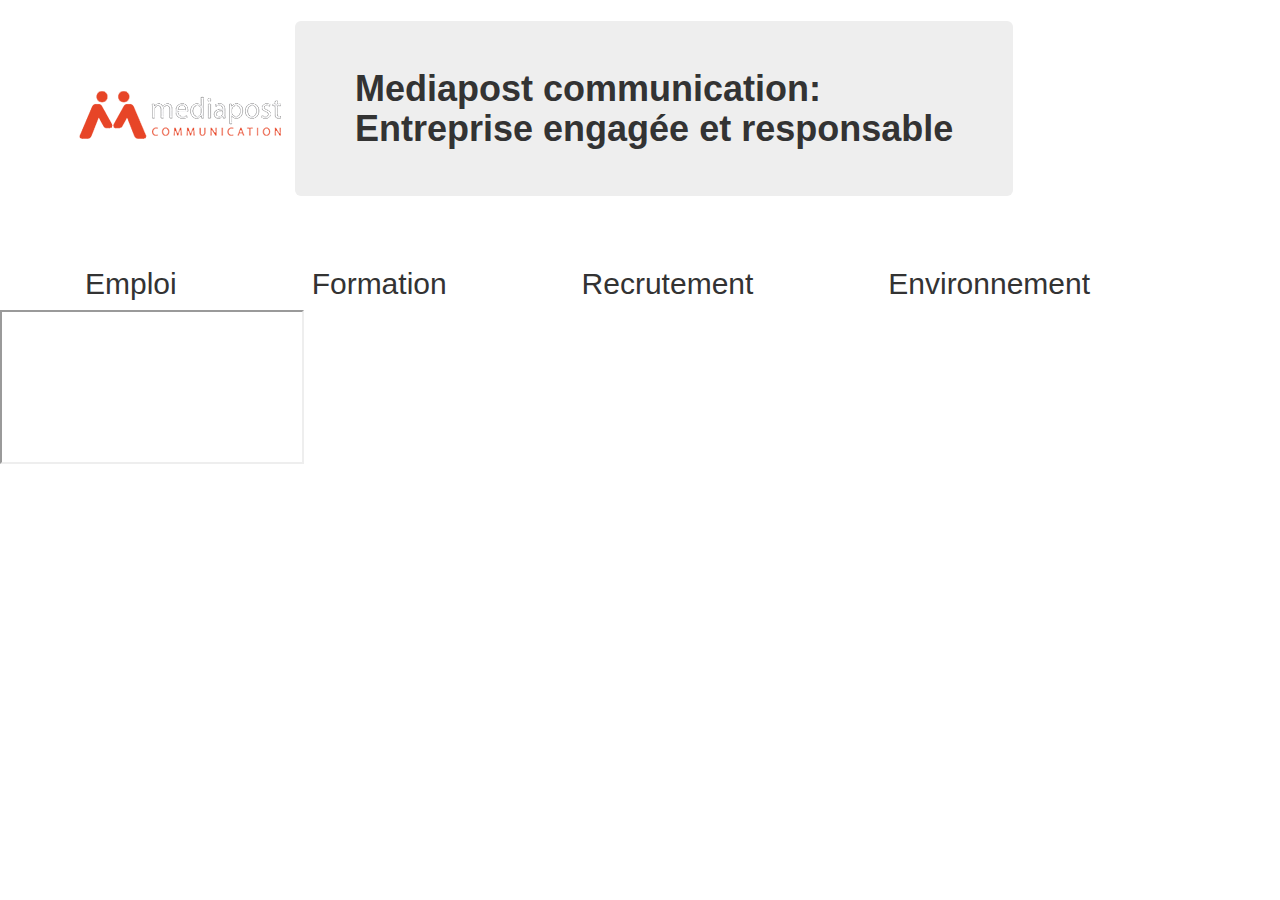
<file: index.html>
<!DOCTYPE HTML>

<html lang="fr">
<head>
	<meta charset="utf8">

	<meta http-equiv="X-UA-Compatible" content="IE=edge">
	<meta name="viewport" content="width=device-width, initial-scale=1">


	<!-- Bootstrap -->
	<link href="css/bootstrap.min.css" rel="stylesheet">


	<!-- HTML5 Shim and Respond.js IE8 support of HTML5 elements and media queries -->
	<!-- WARNING: Respond.js doesn't work if you view the page via file:// -->
    <!--[if lt IE 9]>
      <script src="https://oss.maxcdn.com/libs/html5shiv/3.7.0/html5shiv.js"></script>
      <script src="https://oss.maxcdn.com/libs/respond.js/1.4.2/respond.min.js"></script>
      <![endif]-->

      <title>Mediapost et vous</title>
  </head>
  <body>

  	<!-- HEADER DU SITE -->

  	<div class="container">
  		<div class="navbar">
  			<table>
  				<tr>
  					<td><img src="img/logo-mediapost.png"></td>

  					<td><h1 class="jumbotron"> <b> Mediapost communication:<br> Entreprise engagée et responsable</b></h1></td>
  				</tr>
  			</table>
  		</div>

  		<!-- FIN HEADER DU SITE -->

  		<!-- Barre de navigation principale du site -->

  		<div class="container">
  			<table>
  				<div class="masthead">
  					<ul class="nav nav-justified">
  						<li><nav><h2>Emploi</h2></nav></li>
  						<li><nav><h2>Formation</h2></nav></li>
  						<li><nav><h2>Recrutement</h2></nav></li>
  						<li><nav><h2>Environnement</h2></nav></li>
  					</ul>
  				</table>
  			</div>
  		</div>
  		<!-- Fin de la barre principale de navigation du site -->



  		<table>
  			<tr>

  				<td>
  	<!-- Carte de la france debut a cet endroit 
  	Nous sommes partout avec vous -->

  	<iframe src="">
  		<script type="js/javascript"></script>
  	</iframe>

  	<!-- Fin de la carte -->

  </td>

  <td>


  	<!-- FORMULAIRE -->
	


  	<!-- FIN DU FORMULAIRE
  -->
</td>
</tr>


</table>

</div>
</body>
</html>
</file>
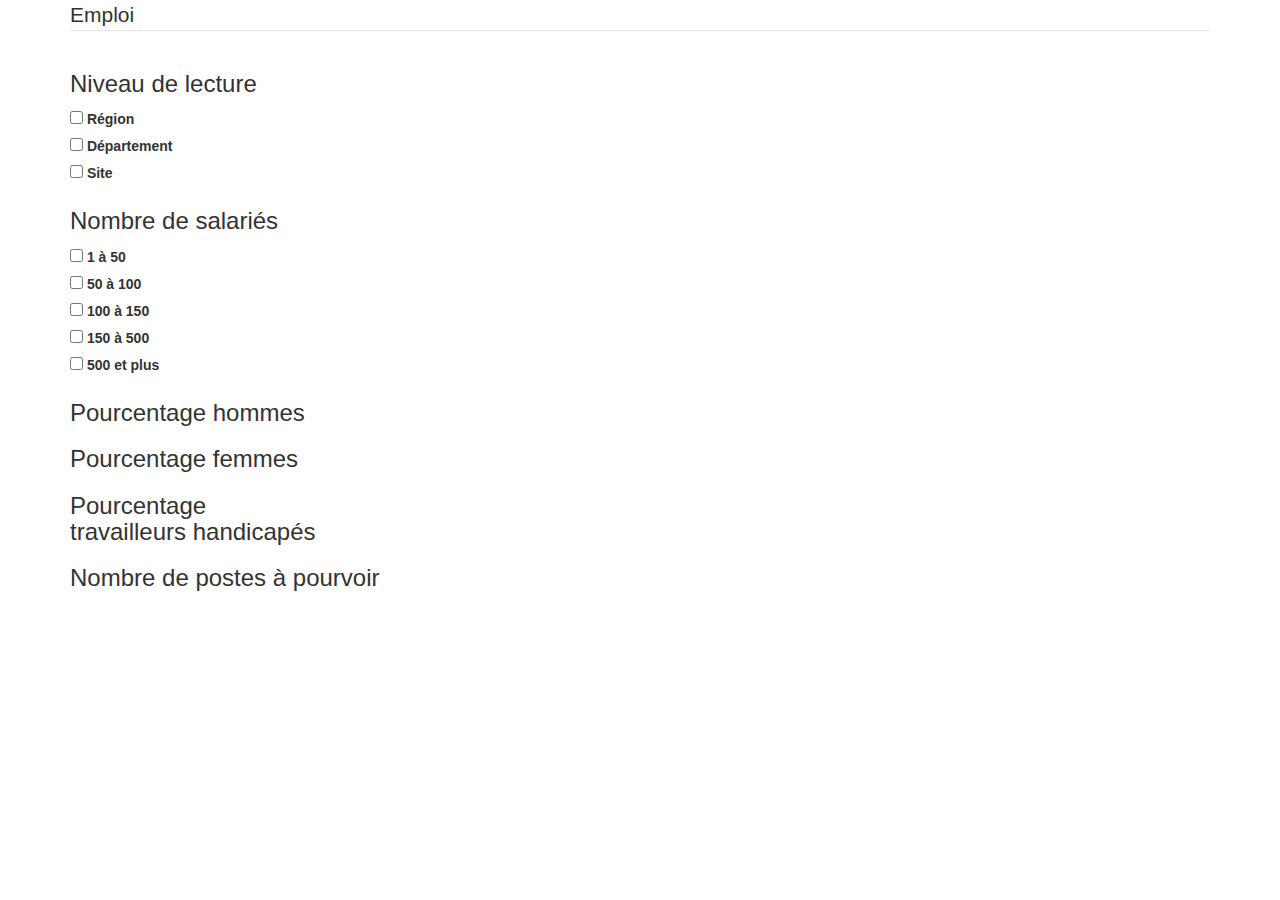
<file: formulaire.html>
<!DOCTYPE html>
<html>
<head>

	<meta charset="utf8">

	<meta http-equiv="X-UA-Compatible" content="IE=edge">
	<meta name="viewport" content="width=device-width, initial-scale=1">


	<!-- Bootstrap -->
	<link href="css/bootstrap.min.css" rel="stylesheet">


	<!-- HTML5 Shim and Respond.js IE8 support of HTML5 elements and media queries -->
	<!-- WARNING: Respond.js doesn't work if you view the page via file:// -->
    <!--[if lt IE 9]>
      <script src="https://oss.maxcdn.com/libs/html5shiv/3.7.0/html5shiv.js"></script>
      <script src="https://oss.maxcdn.com/libs/respond.js/1.4.2/respond.min.js"></script>
      <![endif]-->


	<title></title>
</head>
<body>
<div class="container">
	<form action="", method="post">
		<fieldset>
			<legend>Emploi</legend>
			<h3>Niveau de lecture</h3>
			<input type="checkbox" name="radio" id="radio"> <label for="radio">Région</label><br>
			<input type="checkbox" name="radio" id="radio"> <label for="radio">Département</label><br>
			<input type="checkbox" name="radio" id="radio"> <label for="radio">Site</label><br>
			<h3>Nombre de salariés</h3>
			<input type="checkbox" name="radio" id="radio"> <label for="radio">1 à 50</label><br>
			<input type="checkbox" name="radio" id="radio"> <label for="radio">50 à 100</label><br>
			<input type="checkbox" name="radio" id="radio"> <label for="radio">100 à 150</label><br>
			<input type="checkbox" name="radio" id="radio"> <label for="radio">150 à 500</label><br>
			<input type="checkbox" name="radio" id="radio"> <label for="radio">500 et plus</label><br>
			<h3>Pourcentage hommes</h3>
			<h3>Pourcentage femmes</h3>
			<h3>Pourcentage<br>travailleurs handicapés</h3>
			<h3>Nombre de postes à pourvoir</h3>
		</fieldset>

	</form>
	</div>
</body>
</html>
</file>
